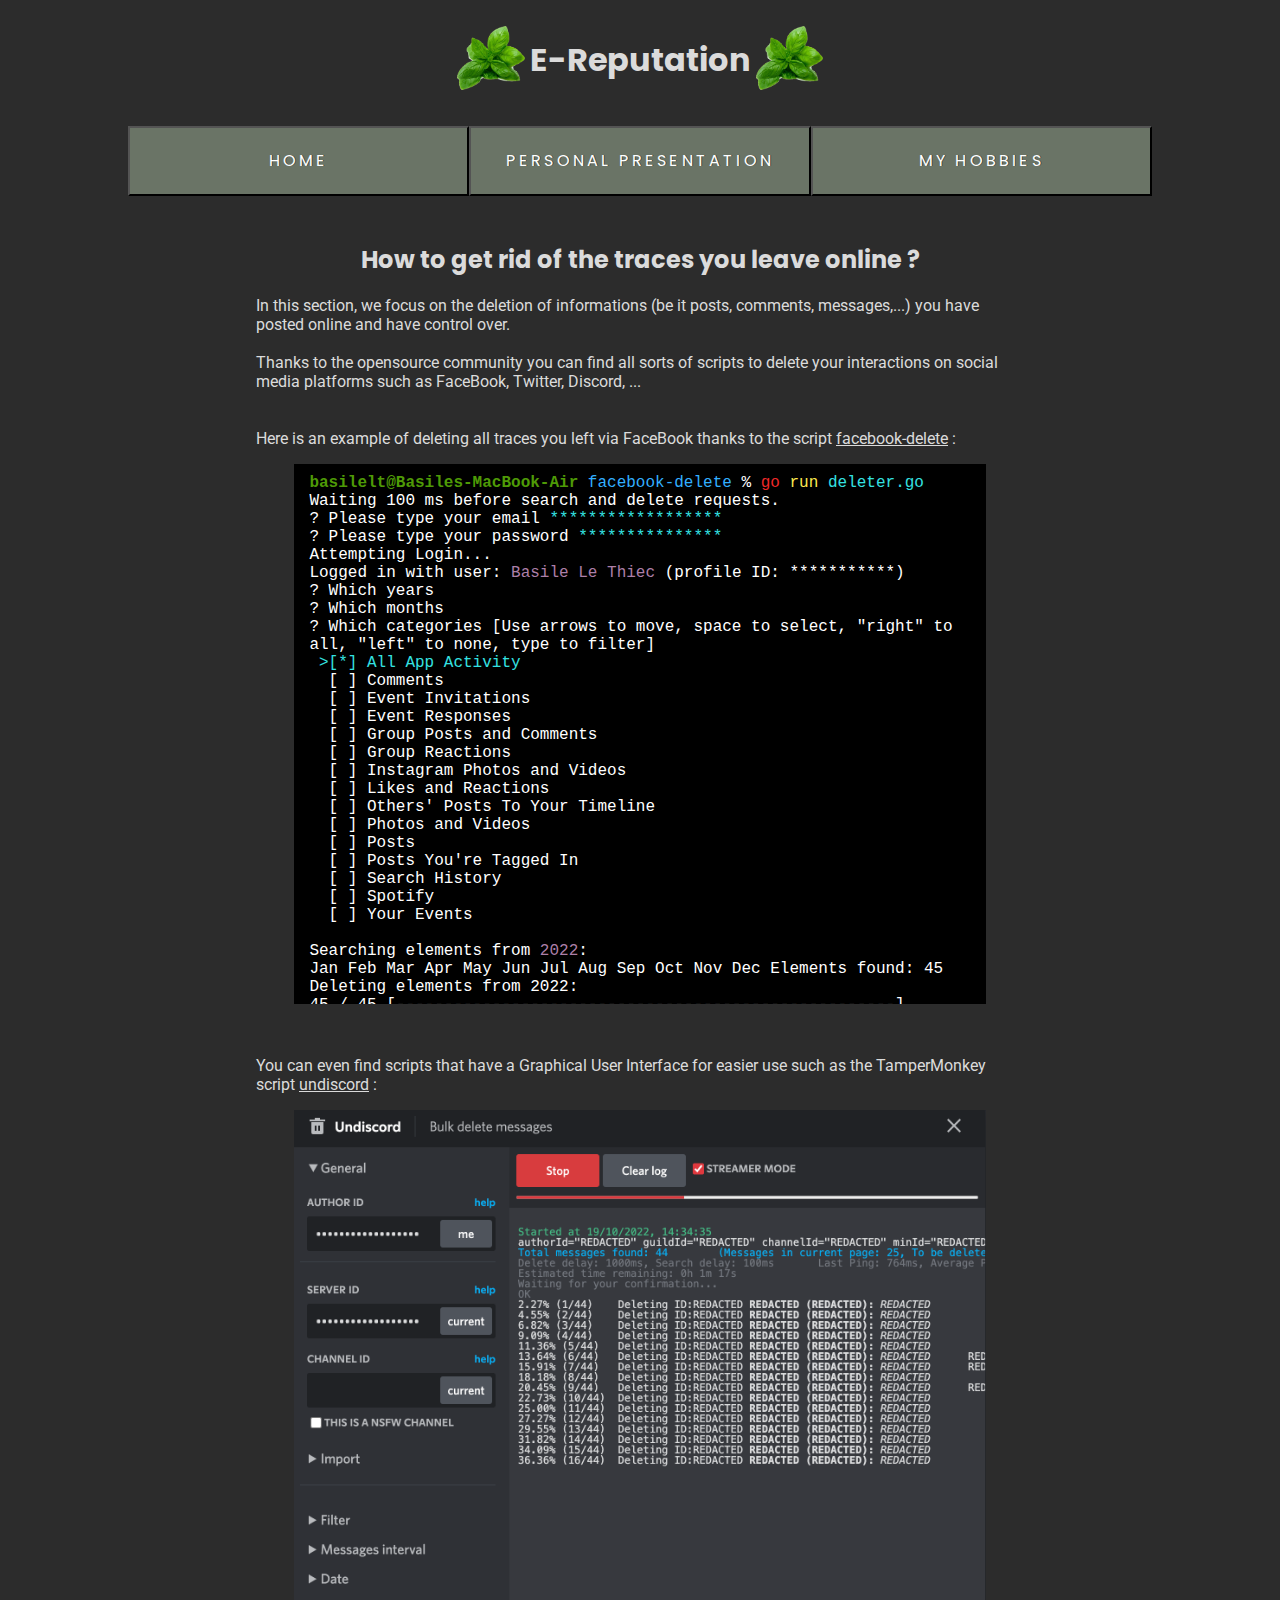
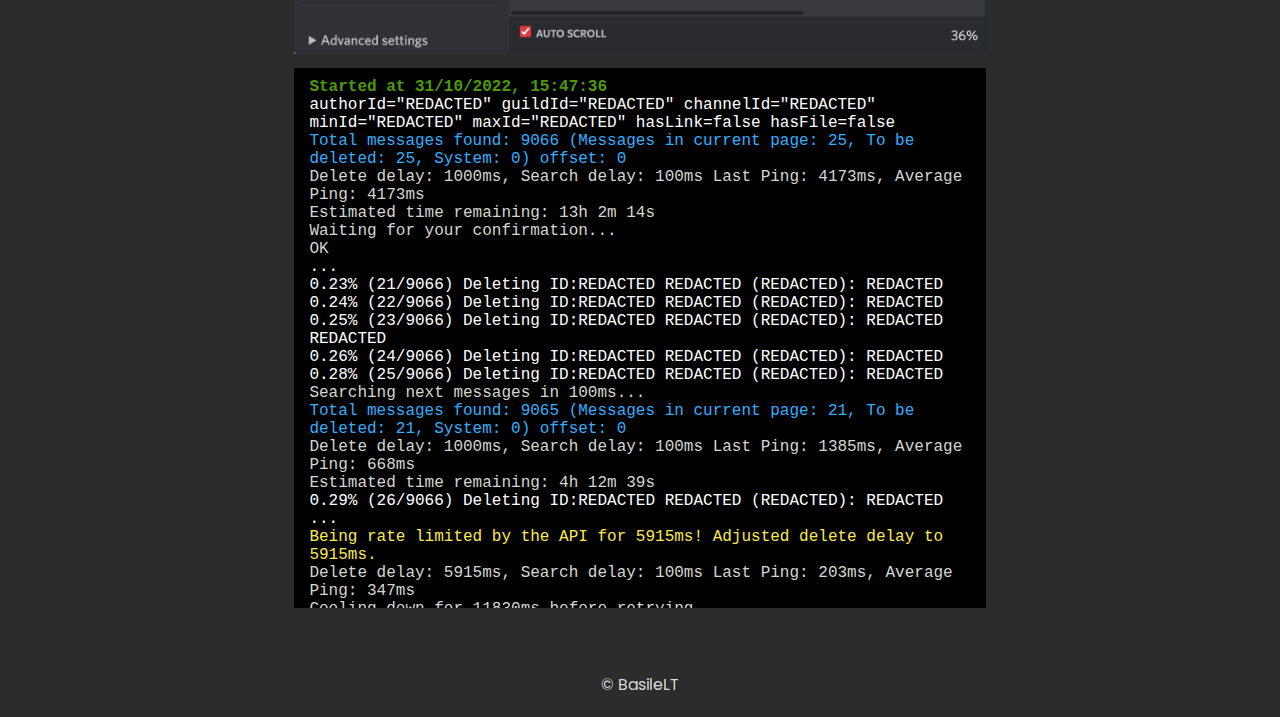
<file: e-reputation.html>
<!doctype html>
<html lang="en">
    <title>E-Reputation</title>

    <head>
        <link href="e-reputation.css" rel="stylesheet" type="text/css"/>
    </head>
    <body>
        <h1><img class="basil" src="basil.png">
            <span class="titre">E-Reputation</span>
            <img class="basil" src="basil.png">
        </h1>

        <nav>
            <button><a class="selector" href="home.html">Home</a></button>
            <button><a class="selector" href="personal.html">Personal Presentation</a></button>
            <button><a class="selector" href="hobbies.html">My Hobbies</a></button>
        </nav>

        <div class="subject">
            <h2>How to get rid of the traces you leave online ?</h2>
            <p>
                In this section, we focus on the deletion of informations (be it posts, comments, messages,...) you have posted online and have control over.</br>
                </br>
                Thanks to the opensource community you can find all sorts of scripts to delete your interactions on social media platforms such as FaceBook, Twitter, Discord, ...</br>
                </br>
                </br>
                Here is an example of deleting all traces you left via FaceBook thanks to the script <a class="link" href="https://github.com/marcelja/facebook-delete" target="_blank">facebook-delete</a> :
            </p>
            <div class="scroll">
                <p class="terminal">
                    <span class="user">basilelt@Basiles-MacBook-Air</span> <span class="folder">facebook-delete</span> % <span class="cmd">go</span> <span class="attribute">run</span> <span class="input">deleter.go</span></br>
                    Waiting 100 ms before search and delete requests.</br>
                    ? Please type your email <span class="input">******************</span></br>
                    ? Please type your password <span class="input">***************</span></br>
                    Attempting Login...</br>
                    Logged in with user: <span class="important">Basile Le Thiec</span> (profile ID: ***********)</br>
                    ? Which years</br>
                    ? Which months</br>
                    ? Which categories  [Use arrows to move, space to select, "right" to all, "left" to none, type to filter]</br>
                    <span class="input">&nbsp;>[*]  All App Activity</span></br>
                    &nbsp;&nbsp;[ ]  Comments</br>
                    &nbsp;&nbsp;[ ]  Event Invitations</br>
                    &nbsp;&nbsp;[ ]  Event Responses</br>
                    &nbsp;&nbsp;[ ]  Group Posts and Comments</br>
                    &nbsp;&nbsp;[ ]  Group Reactions</br>
                    &nbsp;&nbsp;[ ]  Instagram Photos and Videos</br>
                    &nbsp;&nbsp;[ ]  Likes and Reactions</br>
                    &nbsp;&nbsp;[ ]  Others' Posts To Your Timeline</br>
                    &nbsp;&nbsp;[ ]  Photos and Videos</br>
                    &nbsp;&nbsp;[ ]  Posts</br>
                    &nbsp;&nbsp;[ ]  Posts You're Tagged In</br>
                    &nbsp;&nbsp;[ ]  Search History</br>
                    &nbsp;&nbsp;[ ]  Spotify</br>
                    &nbsp;&nbsp;[ ]  Your Events</br>
                    </br>
                    Searching elements from <span class="important">2022</span>:</br>
                    Jan Feb Mar Apr May Jun Jul Aug Sep Oct Nov Dec   Elements found:   45</br> 
                    Deleting elements from 2022:</br>
                    45 / 45 [----------------------------------------------------] 100.00% 2 p/s 24s</br>
                    Event Invitations: 1 deleted</br>
                    Group Posts and Comments: 12 deleted</br>
                    Posts: 2 deleted</br>
                    Search History: 29 deleted</br>
                    <span class="important">Total: 44 deleted</span></br>
                    </br>
                    Searching elements from <span class="important">2021</span>:</br>
                    Jan Feb Mar Apr May Jun Jul Aug Sep Oct Nov Dec   Elements found:   53</br>  
                    Deleting elements from 2021:</br>
                    53 / 53 [----------------------------------------------------] 100.00% 1 p/s 40s</br>
                    Group Posts and Comments: 18 deleted</br>
                    Others' Posts To Your Timeline: 2 deleted</br>
                    Posts: 19 deleted</br>
                    Search History: 12 deleted</br>
                    <span class="important">Total: 51 deleted</span></br>
                    </br>
                    Searching elements from <span class="important">2020</span>:</br>
                    Jan Feb Mar Apr May Jun Jul Aug Sep Oct Nov Dec   Elements found:   97</br>
                    Deleting elements from 2020:</br>
                    97 / 97 [----------------------------------------------------] 100.00% 2 p/s 43s</br>
                    Comments: 10 deleted</br>
                    Event Invitations: 1 deleted</br>
                    Event Responses: 11 deleted</br>
                    Group Posts and Comments: 9 deleted</br>
                    Group Reactions: 12 deleted</br>
                    Likes and Reactions: 41 deleted</br>
                    Others' Posts To Your Timeline: 7 deleted</br>
                    Posts: 3 deleted</br>
                    <span class="important">Total: 94 deleted</span></br>
                    </br>
                    Searching elements from <span class="important">2019</span>:</br>
                    Jan Feb Mar Apr May Jun Jul Aug Sep Oct Nov Dec   Elements found:   571</br>
                    Deleting elements from 2019:</br>
                    571 / 571 [------------------------------------------------] 100.00% 5 p/s 1m45s</br>
                    Comments: 27 deleted</br>
                    Event Invitations: 3 deleted</br>
                    Event Responses: 29 deleted</br>
                    Group Reactions: 94 deleted</br>
                    Likes and Reactions: 349 deleted</br>
                    Posts: 15 deleted</br>
                    <span class="important">Total: 517 deleted</span></br>
                </p>
            </div>

            <p class="discord">
                You can even find scripts that have a Graphical User Interface for easier use such as the TamperMonkey script <a class="link" href="https://github.com/victornpb/undiscord" target="_blank">undiscord</a> :
            </p>
            <img class="screenshot" src="undiscord.png">

            <div class="scroll">
                <p class="terminal">
                    <span class="user">Started at 31/10/2022, 15:47:36</span></br>
                    authorId="REDACTED" guildId="REDACTED" channelId="REDACTED" minId="REDACTED" maxId="REDACTED" hasLink=false hasFile=false</br>
                    <span class="folder">Total messages found: 9066  (Messages in current page: 25, To be deleted: 25, System: 0)    offset: 0</span></br>
                    <span class="grey">Delete delay: 1000ms, Search delay: 100ms   Last Ping: 4173ms, Average Ping: 4173ms</br>
                    Estimated time remaining: 13h 2m 14s</br>
                    Waiting for your confirmation...</br>
                    OK</span></br>
                    ...</br>
                    0.23% (21/9066) Deleting ID:REDACTED REDACTED (REDACTED): REDACTED</br>
                    0.24% (22/9066) Deleting ID:REDACTED REDACTED (REDACTED): REDACTED</br>
                    0.25% (23/9066) Deleting ID:REDACTED REDACTED (REDACTED): REDACTED  REDACTED</br>
                    0.26% (24/9066) Deleting ID:REDACTED REDACTED (REDACTED): REDACTED</br>
                    0.28% (25/9066) Deleting ID:REDACTED REDACTED (REDACTED): REDACTED</br>
                    <span class="grey">Searching next messages in 100ms...</span></br>
                    <span class="folder">Total messages found: 9065  (Messages in current page: 21, To be deleted: 21, System: 0)    offset: 0</span></br>
                    <span class="grey">Delete delay: 1000ms, Search delay: 100ms   Last Ping: 1385ms, Average Ping: 668ms</br>
                    Estimated time remaining: 4h 12m 39s</span></br>
                    0.29% (26/9066) Deleting ID:REDACTED REDACTED (REDACTED): REDACTED</br>
                    ...</br>
                    <span class="attribute">Being rate limited by the API for 5915ms! Adjusted delete delay to 5915ms.</span></br>
                    <span class="grey">Delete delay: 5915ms, Search delay: 100ms   Last Ping: 203ms, Average Ping: 347ms</br>
                    Cooling down for 11830ms before retrying...</span></br>
                    ...</br>
                </p>
            </div>
        </div>

        <article contentEditable></article>

        <footer><a class="github" href="https://github.com/basilelt" target=”_blank”>© BasileLT</a></footer>
    </body>
</html>
</file>
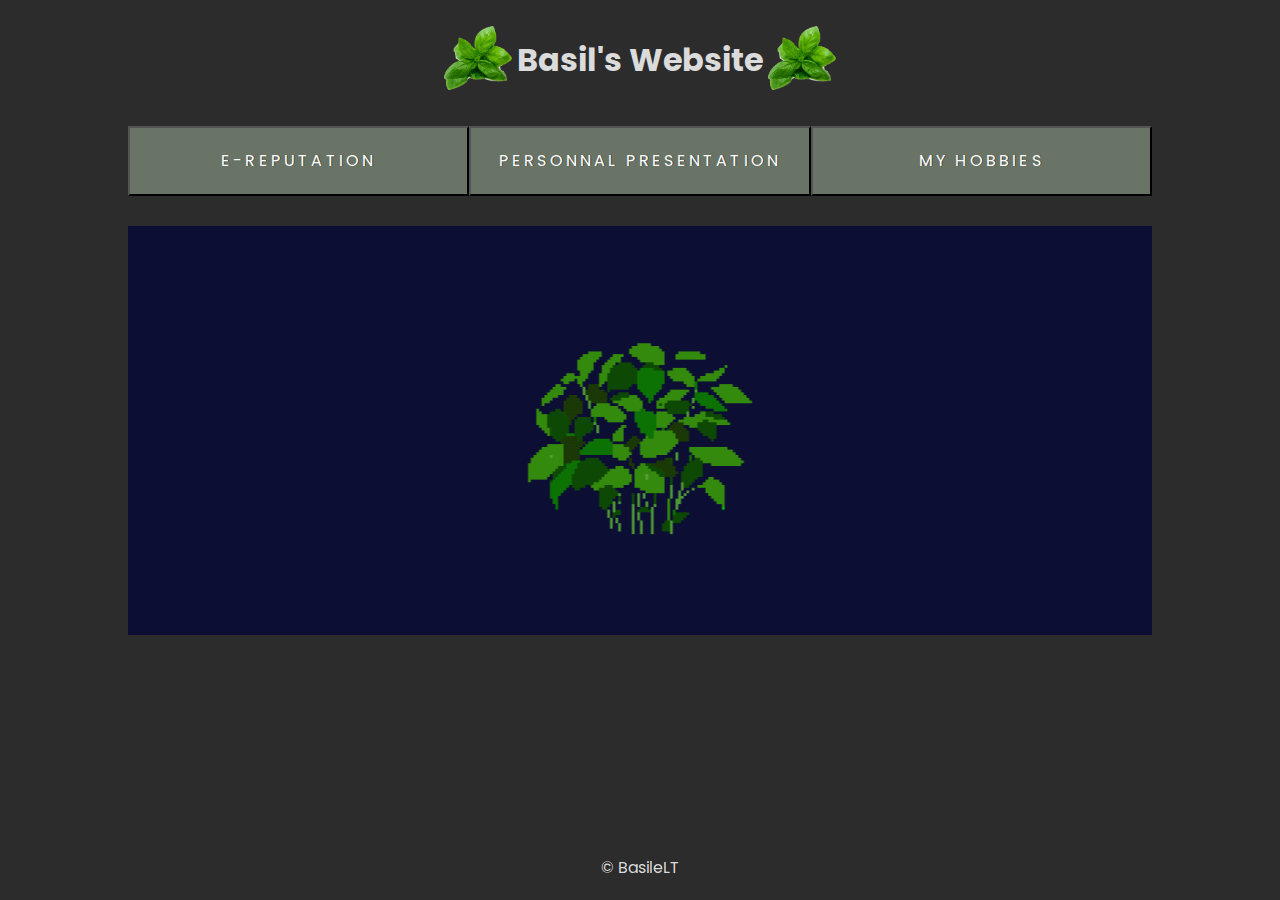
<file: home.html>
<!doctype html>
<html lang="en">
    <title>Basil's Website</title>

    <head>
        <link href="home.css" rel="stylesheet" type="text/css"/>
    </head>
    <body>
        <h1><img class="basil" src="basil.png">
            <span class="titre">Basil's Website</span>
            <img class="basil" src="basil.png">
        </h1>

        <nav>
            <button><a class="selector" href="e-reputation.html">E-Reputation</a></button></br>
            <button><a class="selector" href="personnal.html">Personnal Presentation</a></button></br>
            <button><a class="selector" href="hobbies.html">My Hobbies</a></button></br>
        </nav>

        <div>
            <img class="plant" src="plant.gif">
        </div>

        <article contentEditable></article>

        <footer><a class="github" href="https://github.com/basilelt" target=”_blank”>© BasileLT</a></footer>
    </body>
</html>
</file>
<file: e-reputation.css>
@import url('https://fonts.googleapis.com/css?family=Poppins');
@import url('https://fonts.googleapis.com/css?family=Roboto');

body {
	margin: 0;
	background-color: rgb(44, 44, 44);
	min-height: 100vh;
	display:flex;
	flex-direction:column;
}

h1 {
	margin: 0;
	margin-left: 10%;
	margin-right: 10%;
	font-family: 'Poppins', sans-serif;
	background-color: rgb(44, 44, 44);
	padding-top: 26px;
	padding-bottom: 26px;
	color: #DBDBDB;
	font-size: 2em;
	display: flex;
	justify-content: center;
}

.titre {
	padding-top: 0.3em;
	padding-bottom: 0.3em;
	text-align: center;
}

.basil {
	height: 2em;
	margin-left: 5px;
	margin-right: 5px;
	padding-bottom: 0.3em;
}

nav {
	margin: 0;
	margin-left: 10%;
	margin-right: 10%;
	display: flex;
  	text-align: center;
  	padding: 0;
  	width: 80%;
  	background-color: rgb(44, 44, 44);
  	position:relative;
  	justify-content: space-around;
}

button {
	margin: 0;
  	background-color: #6A7466;
  	width: 100%;
  	height: 70px;
}

.selector {
  	color: rgb(255, 255, 255);
  	font-size: 16px;
  	font-family: 'Poppins', sans-serif;
  	display: block;
  	padding-top: 8px;
  	padding-bottom: 8px;
  	text-transform: uppercase;
  	position: relative;
  	z-index: 2;
  	text-shadow: 1px 0px rgba(0, 0, 0, 0.4);
  	letter-spacing: .2em;
  	text-decoration: none;
  	transition: color 200ms;
  	transform-style: preserve-3d;
}
.selector:hover {
  	color: #59910F;
}

.subject{
	margin-top: 26px;
	margin-left: 20%;
	margin-right: 20%;
	width: 60%;
	color: #DBDBDB;
	font-family: 'Roboto', sans-serif;
}

h2 {
	text-align: center;
	font-family: 'Poppins', sans-serif;
}

.link {
	color: #DBDBDB;
	transition: color 200ms;
  	transform-style: preserve-3d;
}
.link:hover {
	color: #59910F;
}

.discord {
	margin-top: 52px;
}

.screenshot {
	width: 90%;
	margin-left: 5%;
	margin-right: 5%;
	margin-bottom: 10px;
}

.scroll {
	margin-left: 5%;
	margin-right: 5%;
	margin-bottom: 26px;
	overflow-y: scroll;
	height: 60vh;
	background-color: rgb(0, 0, 0);
}

.terminal {
	margin: 0;
	display: block;
	text-align: left;
	color: rgb(255, 255, 255);
	font-family: monospace, sans-serif;
	padding-left: 15px;
	padding-right: 15px;
	padding-top: 10px;
	padding-bottom: 10px;
}

.user {
	color: #4e9a06;
	font-weight: bold;
}

.folder {
	color: #32afff;
}

.cmd {
	color: #ef2929;
}

.attribute {
	color: #fce94f;
}

.input {
	color: #34e2e2;
}

.important {
	color: #ad7fa8;
}

.grey {
	color: #d3d7cf;
}

article { 
	flex:1;
}

footer {
	margin: 0;
	padding-top: 20px;
	padding-bottom: 20px;
	background-color: rgb(44, 44, 44);
	text-align: center;
}

.github {
	color: #DBDBDB;
	font-family: 'Poppins', sans-serif;
  	position: relative;
  	z-index: 2;
  	text-shadow: 1px 0px rgba(0, 0, 0, 0.4);
  	text-decoration: none;
  	transition: color 200ms;
  	transform-style: preserve-3d;
}
.github:hover{
	color: #59910F;
}
</file>
<file: home.css>
@import url('https://fonts.googleapis.com/css?family=Poppins');

body {
	margin: 0;
	background-color: rgb(44, 44, 44);
	min-height: 100vh;
	display:flex;
	flex-direction:column;
}

h1 {
	margin: 0;
	margin-left: 10%;
	margin-right: 10%;
	font-family: 'Poppins', sans-serif;
	background-color: rgb(44, 44, 44);
	padding-top: 26px;
	padding-bottom: 26px;
	color: #DBDBDB;
	font-size: 2em;
	display: flex;
	justify-content: center;
}

.titre {
	padding-top: 0.3em;
	padding-bottom: 0.3em;
	text-align: center;
}

.basil {
	height: 2em;
	margin-left: 5px;
	margin-right: 5px;
	padding-bottom: 0.3em;
}

nav {
	margin: 0;
	margin-left: 10%;
	margin-right: 10%;
	display: flex;
  	text-align: center;
  	padding: 0;
  	width: 80%;
  	background-color: rgb(44, 44, 44);
  	position:relative;
  	justify-content: space-around;
}

button {
	margin: 0;
  	background-color: #6A7466;
  	width: 100%;
  	height: 70px;
}

.selector {
  	color: rgb(255, 255, 255);
  	font-size: 16px;
  	font-family: 'Poppins', sans-serif;
  	display: block;
  	padding-top: 8px;
  	padding-bottom: 8px;
  	text-transform: uppercase;
  	position: relative;
  	z-index: 2;
  	text-shadow: 1px 0px rgba(0, 0, 0, 0.4);
  	letter-spacing: .2em;
  	text-decoration: none;
  	transition: color 200ms;
  	transform-style: preserve-3d;
}
.selector:hover {
  	color: #59910F;
}


div {
	margin-top: 30px;
	margin-left: 10%;
	margin-right: 10%;
	background-color: rgb(44, 44, 44);
	display: block;
}

.plant {
	width: 100%;
	height: 100%;
	object-fit: cover;
}

article { flex:1;
}

footer {
	margin: 0;
	padding-top: 20px;
	padding-bottom: 20px;
	background-color: rgb(44, 44, 44);
	text-align: center;
}

.github {
	color: #DBDBDB;
	font-family: 'Poppins', sans-serif;
  	position: relative;
  	z-index: 2;
  	text-shadow: 1px 0px rgba(0, 0, 0, 0.4);
  	text-decoration: none;
  	transition: color 200ms;
  	transform-style: preserve-3d;
}
.github:hover{
	color: #59910F;
}
</file>
